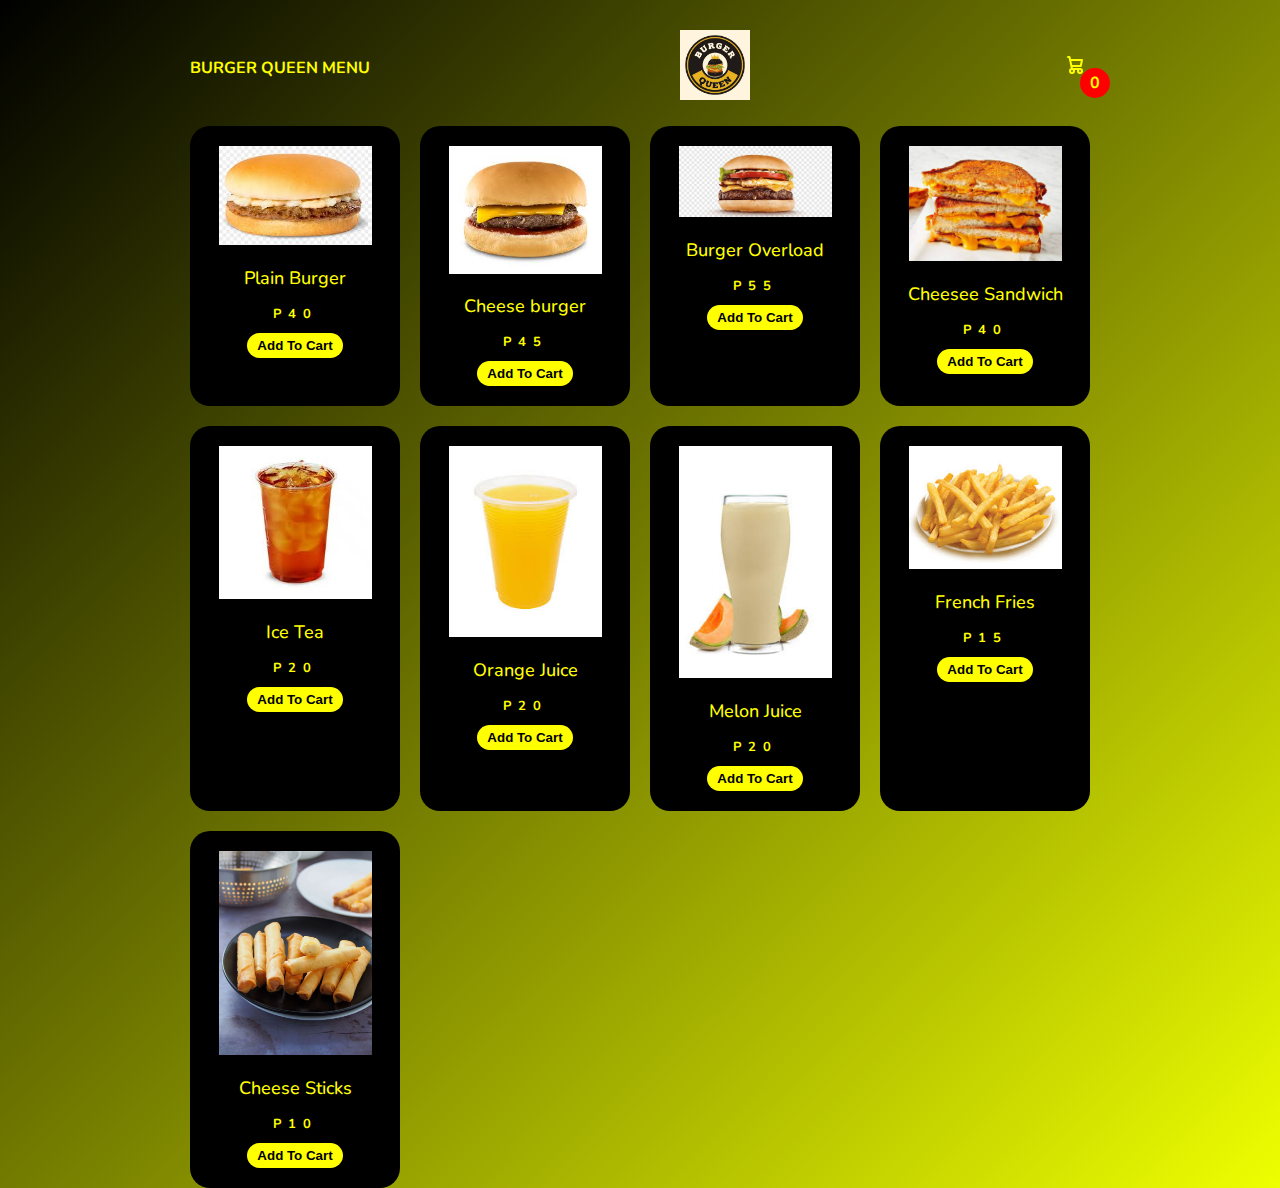
<file: index.html>
<!DOCTYPE html>
<html lang="en">
<head>
    <meta charset="UTF-8">
    <meta name="viewport" content="width=device-width, initial-scale=1.0">
    <title>Burger Queen Menu</title>
    <link rel="icon" type="image/jpg" href="logo.jpg">
    <link rel="stylesheet" href="style.css">
</head>
<body class="">

    <div class="container">
        <header>
            
            <div class="title">BURGER QUEEN MENU</div>
            <div class="pic1">
                <img src="logo.jpg" alt="">
            </div>
            <div class="icon-cart">
                <svg class= aria-hidden="true" xmlns="http://www.w3.org/2000/svg" width="24" height="24" fill="none" viewBox="0 0 24 24">
                    <path stroke="currentColor" stroke-linecap="round" stroke-linejoin="round" stroke-width="2" d="M5 4h1.5L9 16m0 0h8m-8 0a2 2 0 1 0 0 4 2 2 0 0 0 0-4Zm8 0a2 2 0 1 0 0 4 2 2 0 0 0 0-4Zm-8.5-3h9.25L19 7H7.312"/>
                  </svg>
                  <span>0</span>
            </div>
        </header>

        <div class="listproduct">
            <div class="item">
                <img src="1.jpg" alt="">
                <h2>NAME PRODUCT</h2>
                <div class="price">P 30</div>
                <button class="addCart">
                    Add To Cart
                </button>
            </div>
        </div>
    </div>

    <div class="cartTab">
        <h1>Orders</h1>
        <div class="listCart">
        </div>  
        <div class="btn">
            <button class="close">CLOSE</button>
           <a href="mail.html"> <button class="checkOut">CHECKOUT</button> </a>
        </div>
    </div>




<script src="app.js"></script>   
</body>
</html>
</file>
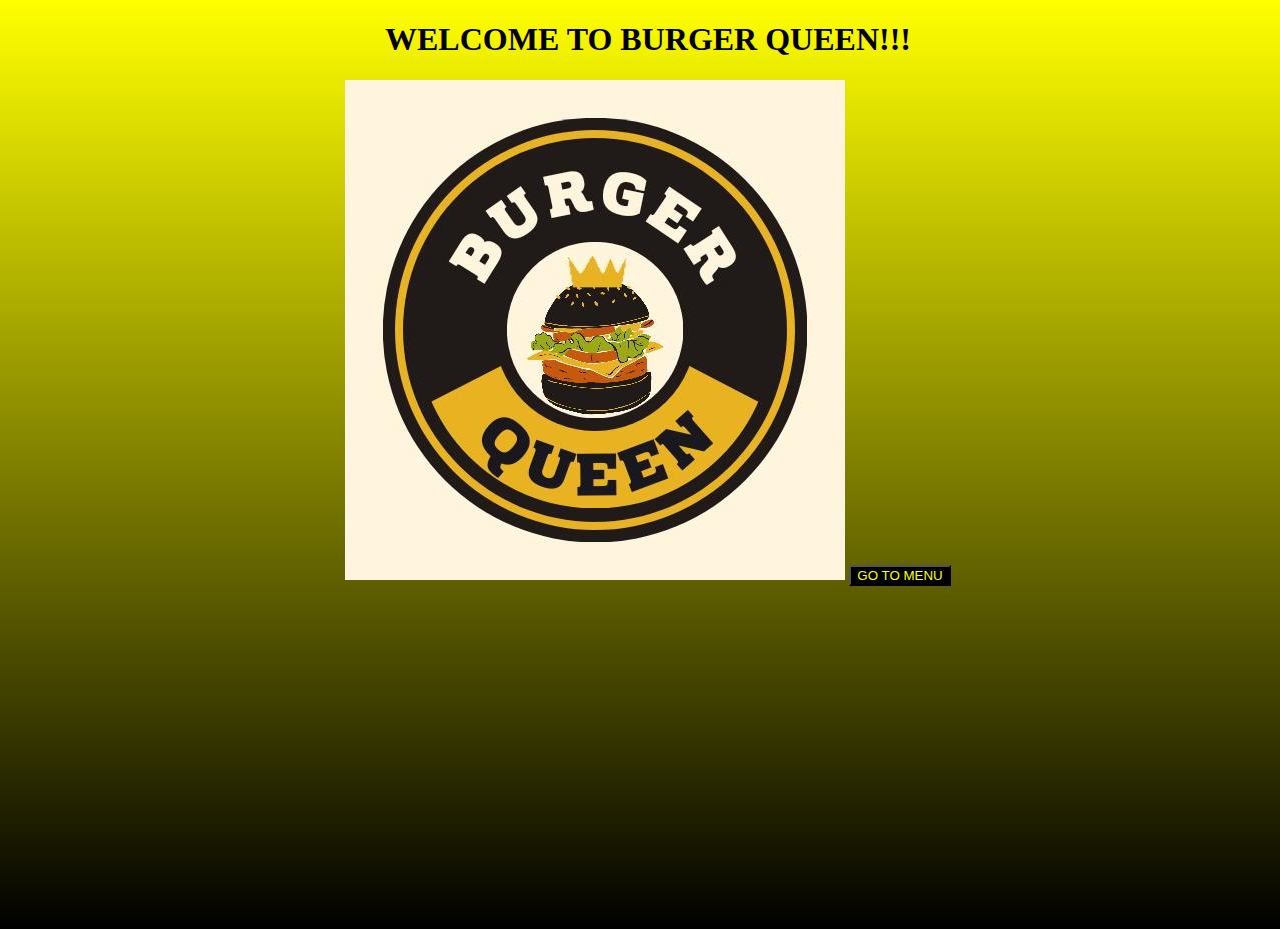
<file: homepage.html>
<!DOCTYPE html>
<html lang="en">
<head>
    <meta charset="UTF-8">
    <meta name="viewport" content="width=device-width, initial-scale=1.0">
    <title>Buger Queen Home Page</title>
    <link rel="icon" type="image/jpg" href="logo.jpg">
</head>

<style>

body{
    text-align: center;
    height: 100vh;
    width: 100%;
    background: linear-gradient(
        to bottom, yellow, black
    )
}    
.body button{
    height: 100px;
    width: 100px;
    margin-top: auto
    ;
}

</style>

<body>
    <h1>WELCOME TO BURGER QUEEN!!!</h1>
    <img src="logo.jpg" alt="">
    <a href="dex.html">
        <button style="background-color: black; color: yellow;" >GO TO MENU</button>
    </a>
    
</body>
</html>
</file>
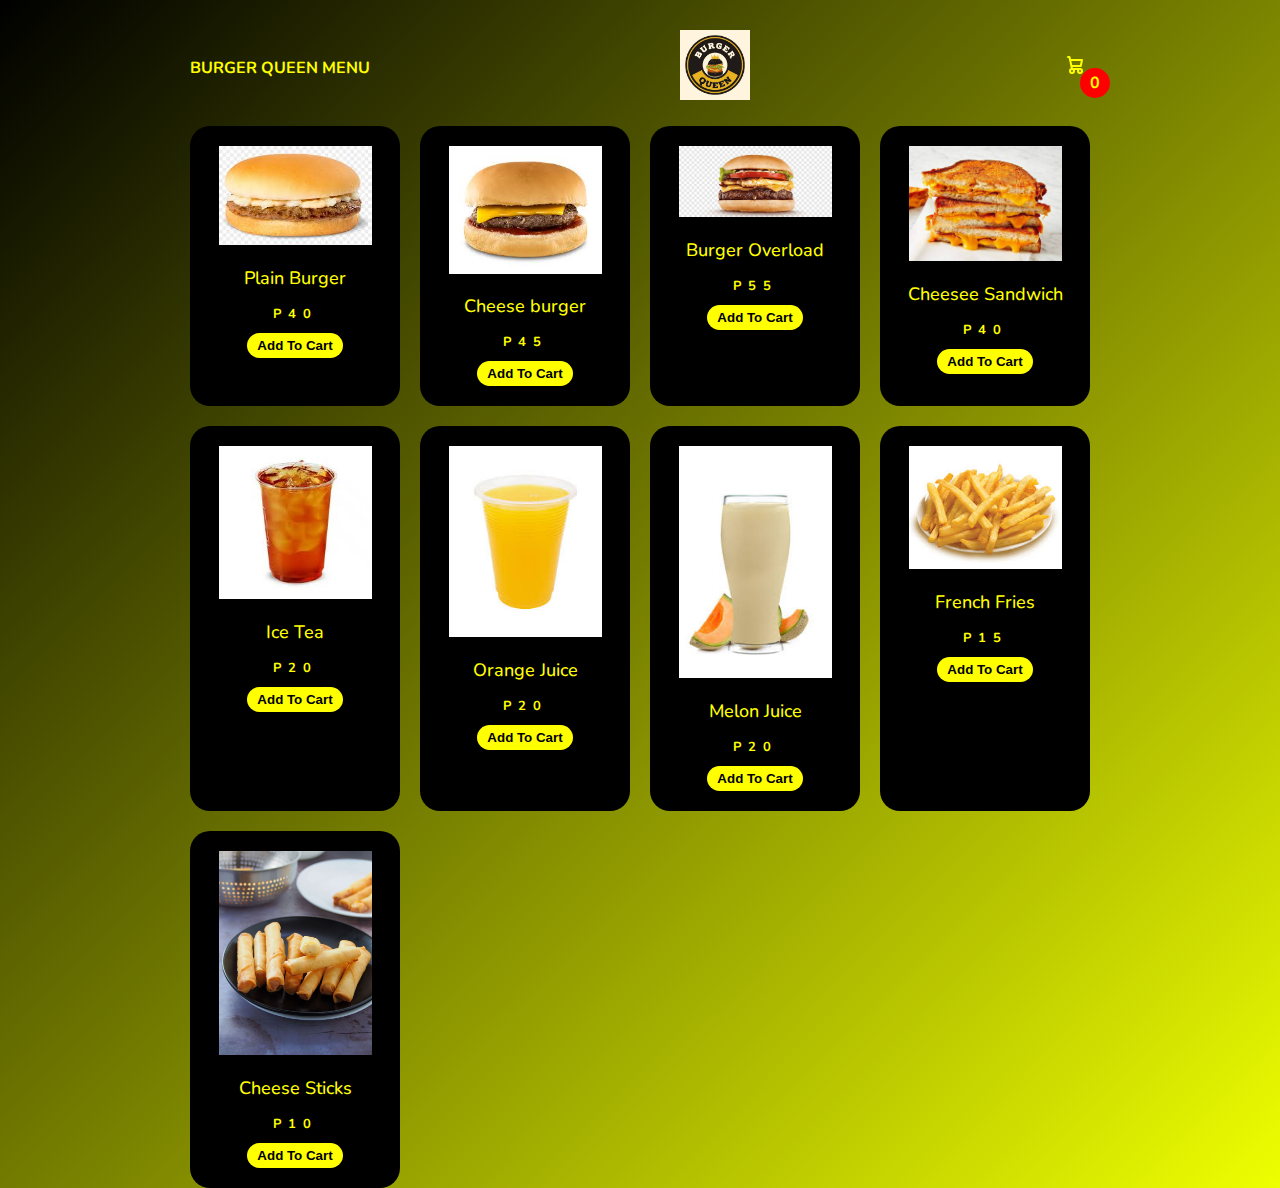
<file: index2.html>
<!DOCTYPE html>
<html lang="en">
<head>
    <meta charset="UTF-8">
    <meta name="viewport" content="width=device-width, initial-scale=1.0">
    <title>Burger Queen Menu</title>
    <link rel="icon" type="image/jpg" href="logo.jpg">
    <link rel="stylesheet" href="style.css">
</head>
<body class="">

    <div class="container">
        <header>
            
            <div class="title">BURGER QUEEN MENU</div>
            <div class="pic1">
                <img src="logo.jpg" alt="">
            </div>
            <div class="icon-cart">
                <svg class= aria-hidden="true" xmlns="http://www.w3.org/2000/svg" width="24" height="24" fill="none" viewBox="0 0 24 24">
                    <path stroke="currentColor" stroke-linecap="round" stroke-linejoin="round" stroke-width="2" d="M5 4h1.5L9 16m0 0h8m-8 0a2 2 0 1 0 0 4 2 2 0 0 0 0-4Zm8 0a2 2 0 1 0 0 4 2 2 0 0 0 0-4Zm-8.5-3h9.25L19 7H7.312"/>
                  </svg>
                  <span>0</span>
            </div>
        </header>

        <div class="listproduct">
            <div class="item">
                <img src="1.jpg" alt="">
                <h2>NAME PRODUCT</h2>
                <div class="price">P 30</div>
                <button class="addCart">
                    Add To Cart
                </button>
            </div>
        </div>
    </div>

    <div class="cartTab">
        <h1>Orders</h1>
        <div class="listCart">
        </div>  
        <div class="btn">
            <button class="close">CLOSE</button>
           <a href="mail.html"> <button class="checkOut">CHECKOUT</button> </a>
        </div>
    </div>




<script src="app.js"></script>   
</body>
</html>
</file>
<file: style.css>
@import url('https://fonts.googleapis.com/css2?family=Nunito:ital,wght@0,200..1000;1,200..1000&display=swap');
body{
    font-family: "Nunito", sans-serif;
    margin: 0;
    font-weight: bold;
    color: yellow;
    background-color: black;
    background-image: linear-gradient(315deg, #eeff00 0%, #000000)
}
.container {
    width: 900px;
    max-width: 90vw;
    margin: auto;
    text-align: center;
    padding-top: 10px;
    transition: transform .2s;
    justify-content: space-between;
}
svg{
    width: 30px;
}
header{
    display: flex;
    align-items: center;
    justify-content: space-between;
    padding: 20px 0;
}
header .icon-cart{
    position: relative;
}
header .icon-cart span{
    display: flex;
    width: 30px;
    height: 30px;
    background-color: red;
    justify-content: center;
    align-items: center;
    color: yellow;
    border-radius: 50%;
    position: absolute;
    top: 50%;
    right: -20px;
}
.listproduct .item img{
    width: 90%;
}
.listproduct{
    display: grid;
    grid-template-columns: repeat(4, 1fr);
    gap: 20px;
}
.listproduct .item{
    background-color: black;
    padding: 20px;
    border-radius: 20px;
}
.listproduct .item h2{
    font-weight: 500;
    font-size: large;
}
.listproduct .item .price{
    letter-spacing: 7px;
    font-size: small;
}
.listproduct .item button{
    background-color: yellow;
    color: black;
    padding: 5px 10px;
    border-radius: 20px;
    margin-top: 10px;
    border: none;
    font-weight: bold;
}
.cartTab{
    width: 400px;
    background-color: rgb(29, 29, 26);
    color: yellow;
    position: fixed;
    inset: 0 -400px 0 auto;
    display: grid;
    grid-template-rows: 70px 1fr 70px;
    transition: 2 s;
}
body.showCart .cartTab{
    inset: 0 0 0 auto;
}
body.showCart .container{
    transform: translateX(-250px);
}
.cartTab h1{
    padding: 20px;
    margin: 0;
}
.cartTab .btn{
    display: grid;
    grid-template-columns: repeat(2, 1fr);
}
.cartTab .btn button{
    background-color: yellow;
    border: none;
    font-weight: 500;
    cursor: pointer;
}
.cartTab .btn .close{
    background-color: white;
}
.cartTab .listCart .item img{
    width: 100%;
}
.cartTab .listCart .item{
    display: grid;
    grid-template-columns: 70px 150px 50px 1fr;
    gap: 10px;
    text-align: center;
    align-items: center;
}
.listCart .quantity span{
    display: inline-block;
    width: 25px;
    height: 25px;
    background-color: #eee;
    color: black;
    border-radius: 50%;
    cursor: pointer;
}
.listCart quantity span:nth-child(2){
    background-color: transparent;
    color: #eee;
}
.listCart .item:nth-child(even){
    background-color: #eee1;
}
.listCart{
    overflow: auto;
}
.pic1 img{
align-content: start;
    width: 70px;
}
</file>
